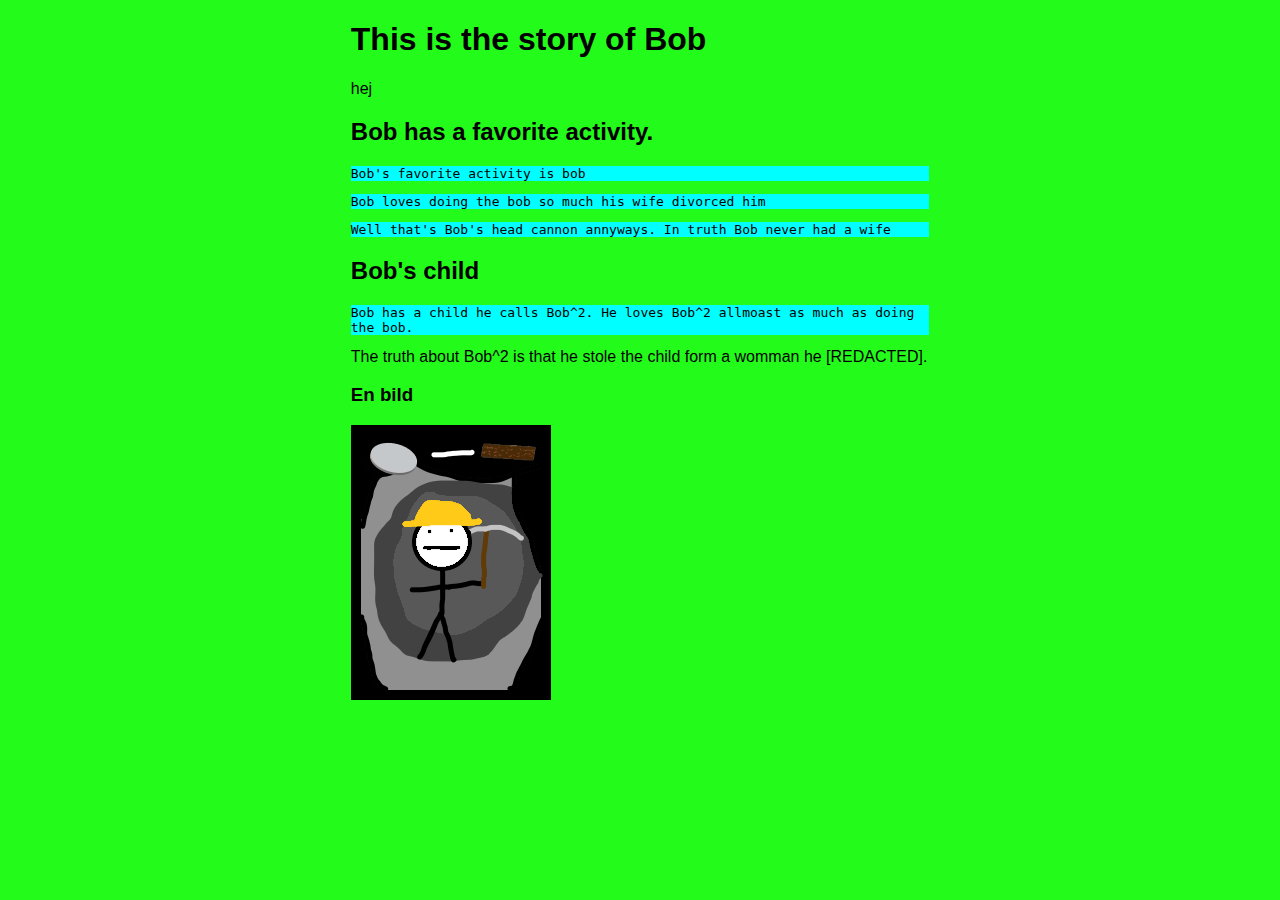
<file: docs/index.html>
<!DOCTYPE html>
<html lang="en">
<head>
    <meta charset="UTF-8">
    <meta http-equiv="X-UA-Compatible" content="IE=edge">
    <meta name="viewport" content="width=device-width, initial-scale=1.0">
    <link rel="stylesheet" href="css/style.css">
    <title>Halal.jpg</title>
    <link rel="preconnect" href="https://fonts.googleapis.com">
<link rel="preconnect" href="https://fonts.gstatic.com" crossorigin>
<link href="https://fonts.googleapis.com/css2?family=Stick&display=swap" rel="stylesheet"> 
</head>
<body>
    <h1>This is the story of Bob</h1>
    <bob>hej</bob>
    <h2>Bob has a favorite activity.</h2>
    <p>Bob's favorite activity is bob</p>
    <p>Bob loves doing the bob so much his wife divorced him</p>
    <p>Well that's Bob's head cannon annyways. In truth Bob never had a wife</p>
    <h2>Bob's child</h2>
    <p>Bob has a child he calls Bob^2. He loves Bob^2 allmoast as much as doing the bob.</p>
    <bob>The truth about Bob^2 is that he stole the child form a womman he [REDACTED].</bob>

    <h3>En bild</h3>
    <img src="images/bild.png">
</body>
</html>
</file>
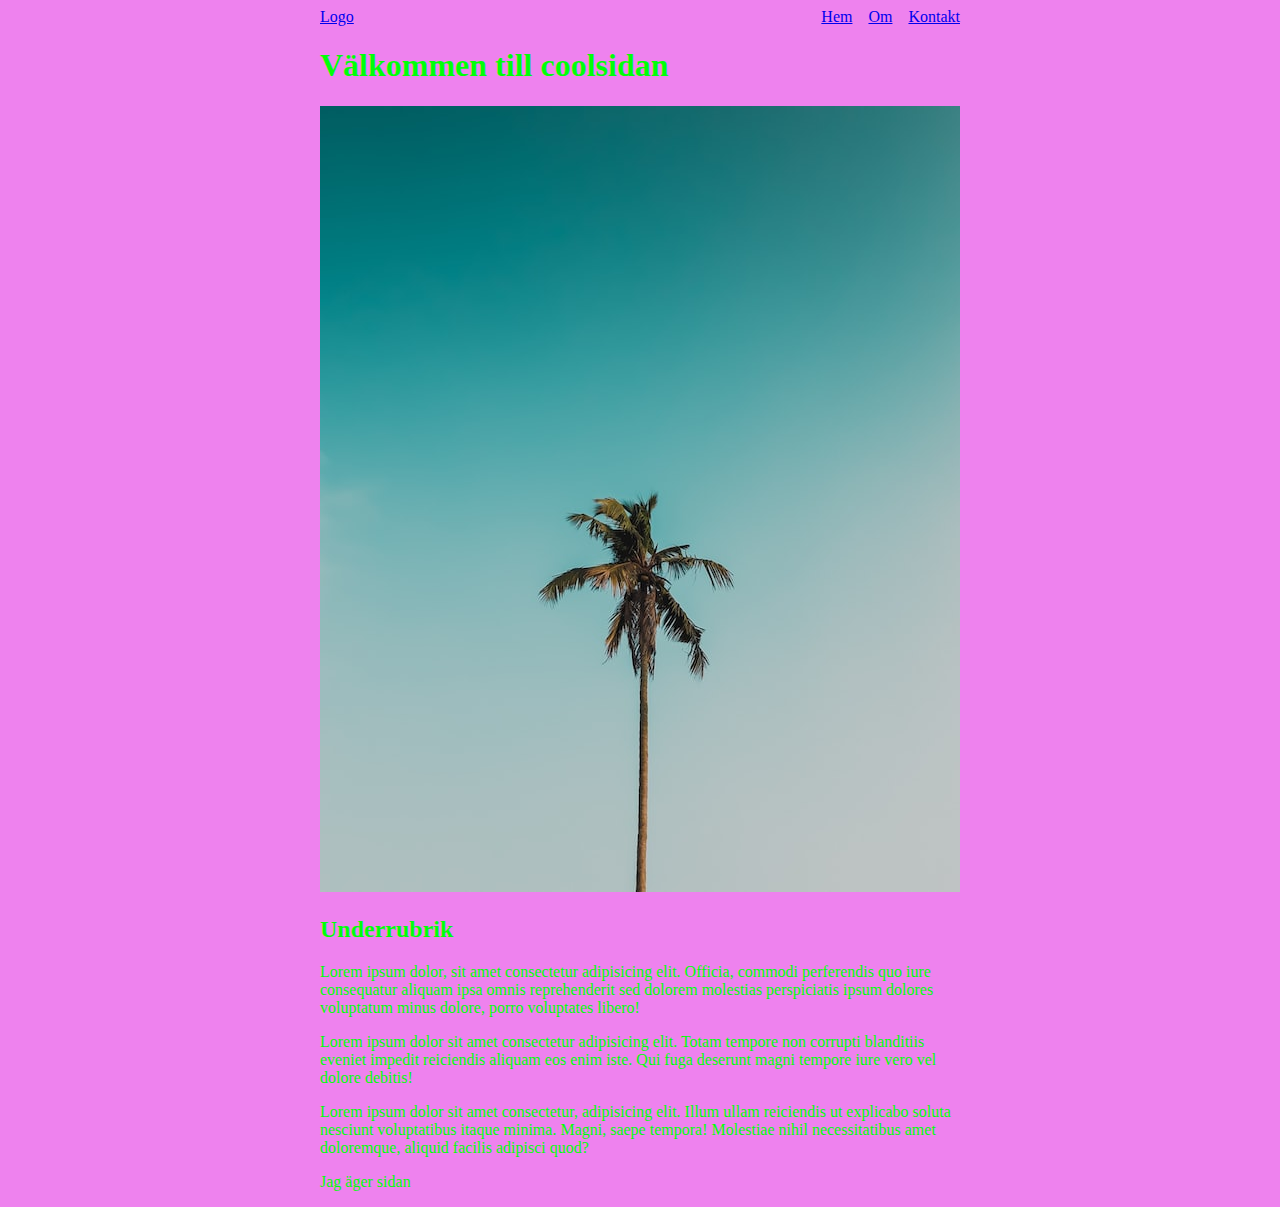
<file: docs/layout.html>
<!DOCTYPE html>
<html lang="sv">
<head>
    <meta charset="UTF-8">
    <meta http-equiv="X-UA-Compatible" content="IE=edge">
    <meta name="viewport" content="width=§, initial-scale=1.0">
    <title>layout exempel</title>
    <link rel="stylesheet" href="css/layout.css">
</head>

<body>
    <nav class="container">
        
       <a href="/">Logo</a> 

        <ul>
            <li><a href="/">Hem</a></li>
            <li><a href="/">Om</a></li>
            <li><a href="/">Kontakt</a></li>
        </ul>

    </nav>

    <main class="container">
        <header>
            <h1>Välkommen till coolsidan</h1>
            <img src="images/joel-johnson-lqN-M9LyOF4-unsplash(1).jpg" alt="placeholder">

        </header>

        <section>
            <h2>Underrubrik</h2>

            <p>Lorem ipsum dolor, sit amet consectetur adipisicing elit. Officia, commodi perferendis quo iure consequatur aliquam ipsa omnis reprehenderit sed dolorem molestias perspiciatis ipsum dolores voluptatum minus dolore, porro voluptates libero!</p>
            <p>Lorem ipsum dolor sit amet consectetur adipisicing elit. Totam tempore non corrupti blanditiis eveniet impedit reiciendis aliquam eos enim iste. Qui fuga deserunt magni tempore iure vero vel dolore debitis!</p>
            <p>Lorem ipsum dolor sit amet consectetur, adipisicing elit. Illum ullam reiciendis ut explicabo soluta nesciunt voluptatibus itaque minima. Magni, saepe tempora! Molestiae nihil necessitatibus amet doloremque, aliquid facilis adipisci quod?</p>
        </section>

    </main>

    <footer class="container">

        <p>Jag äger sidan</p>

    </footer>


</body>
</html>
</file>
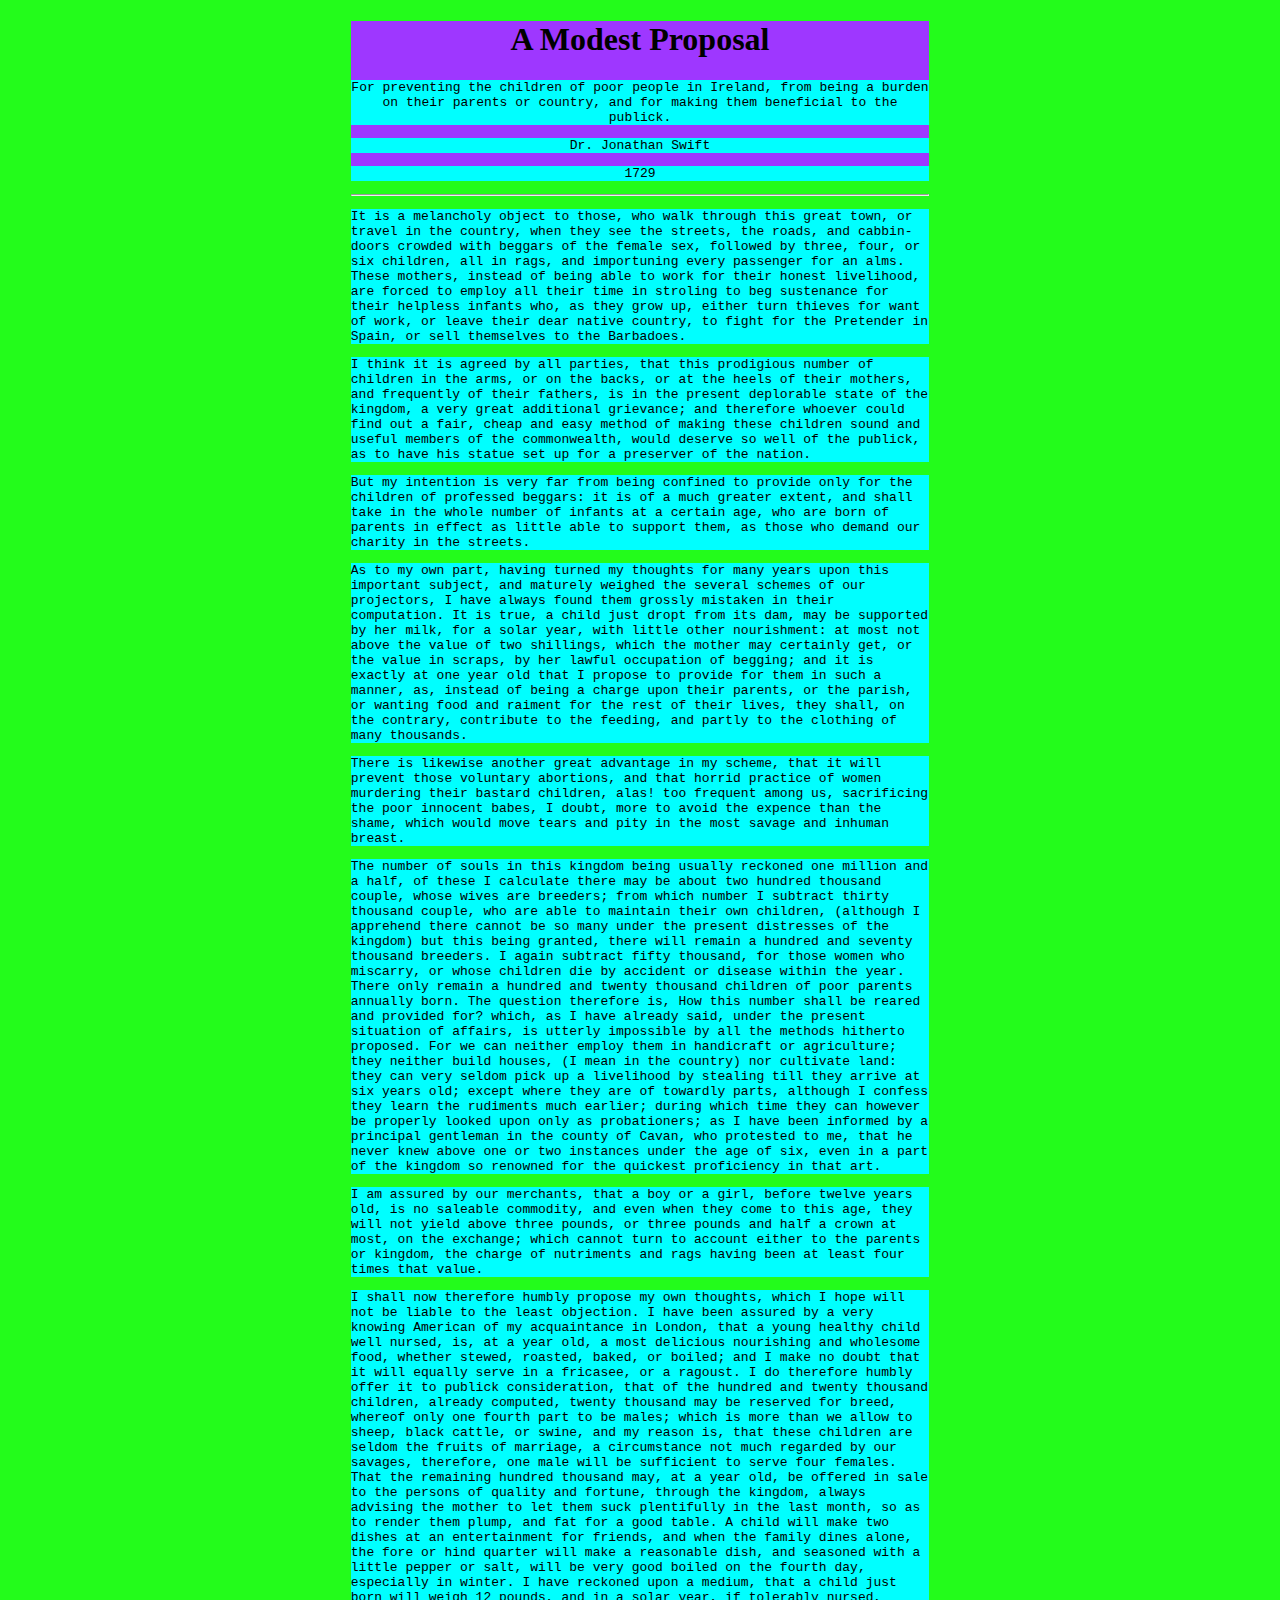
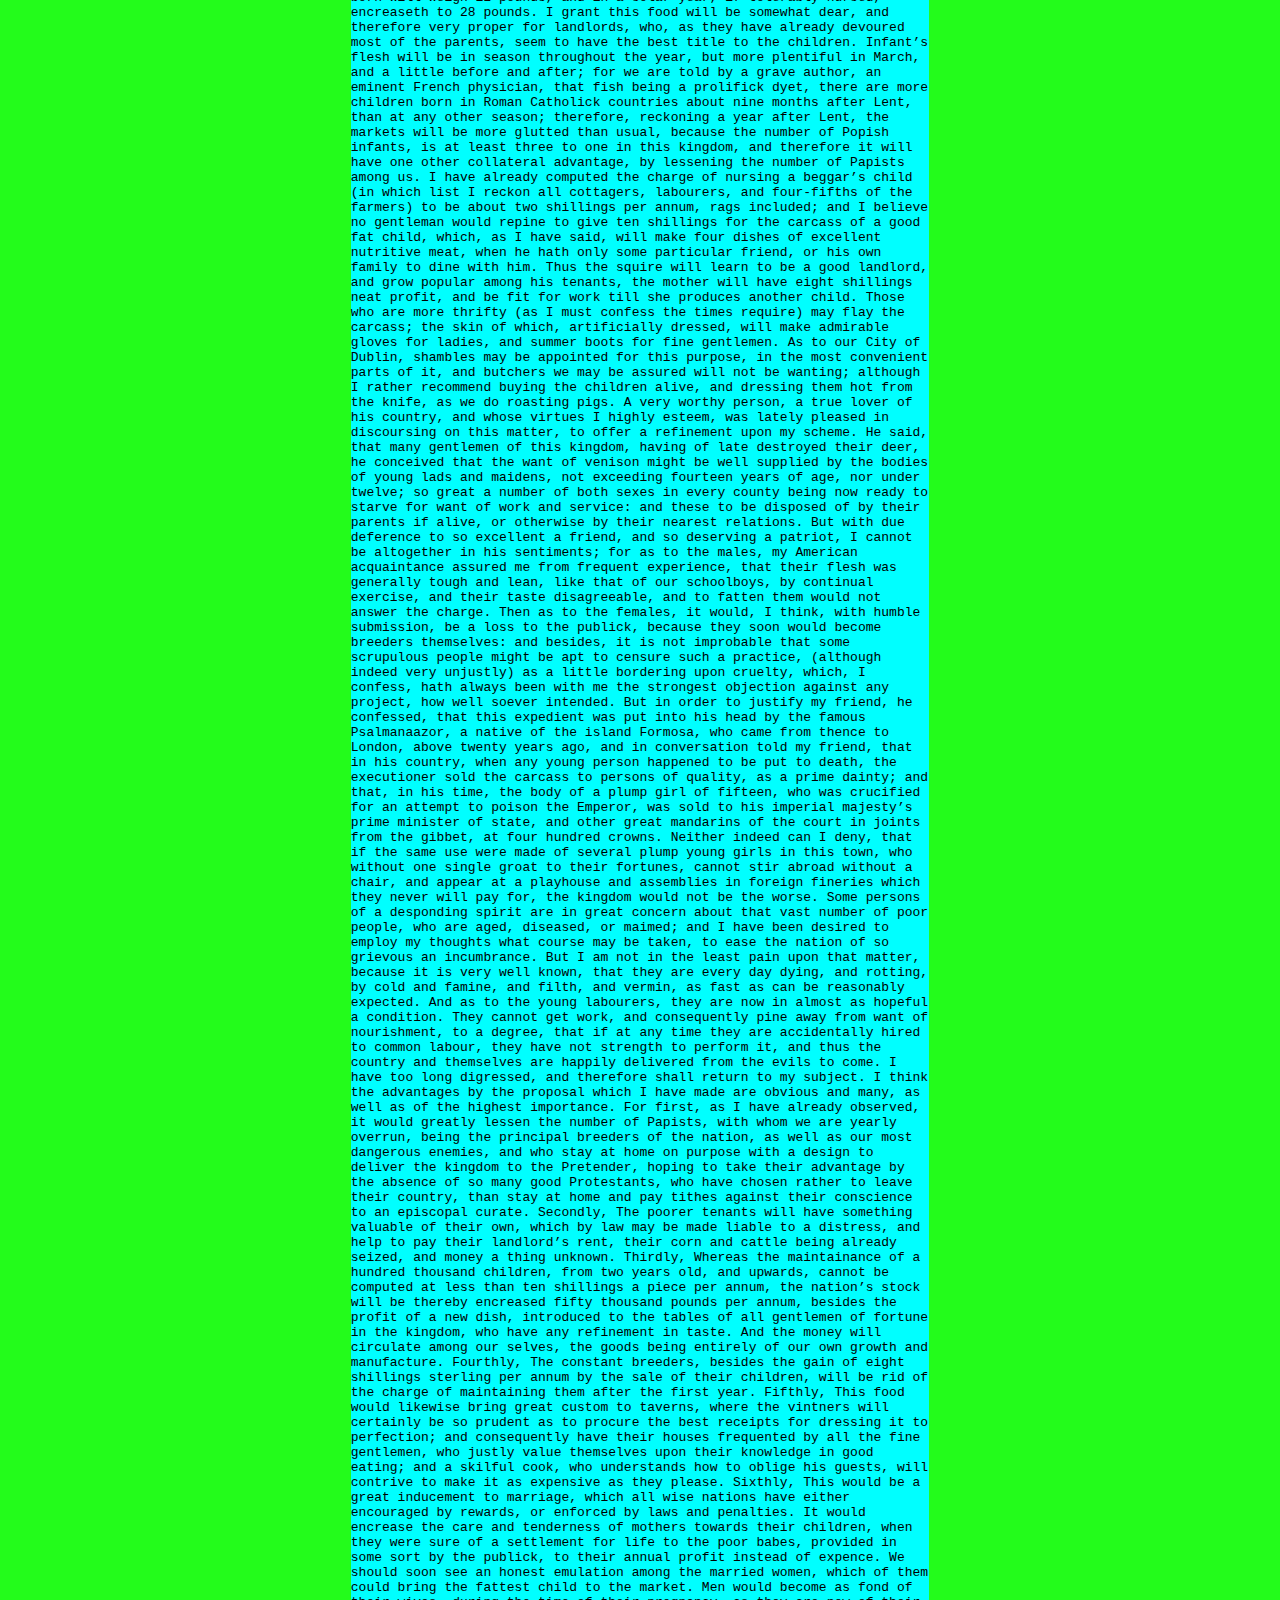
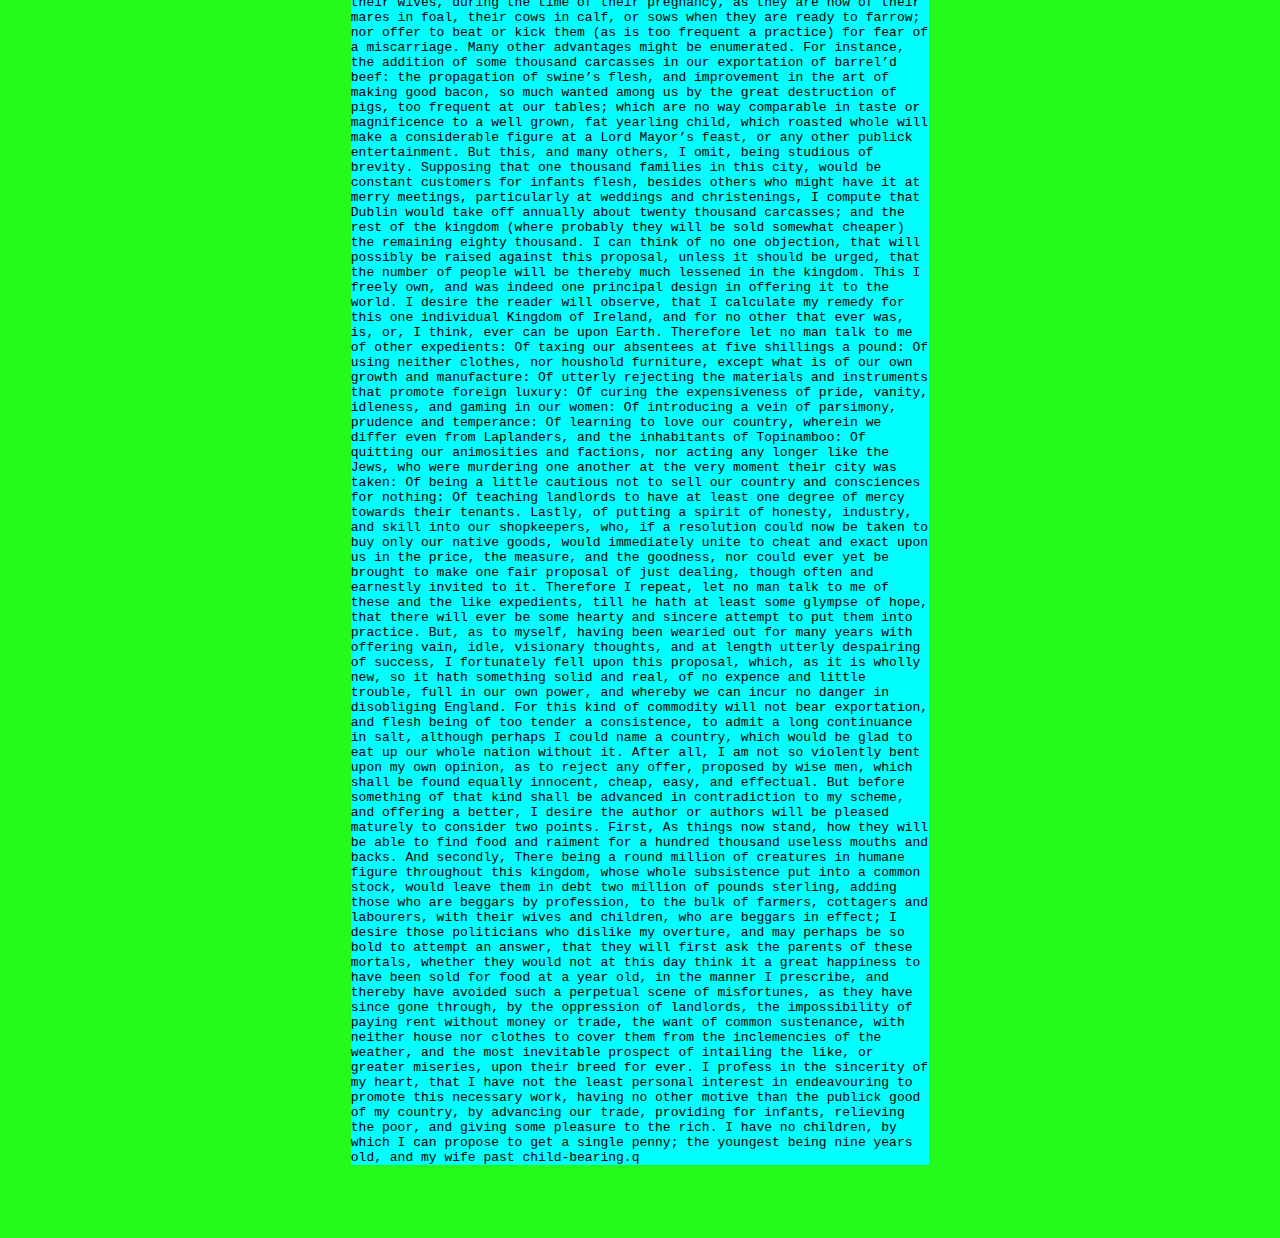
<file: docs/story.html>
<!DOCTYPE html>
<html lang="en">

<head>
    <meta charset="UTF-8">
    <meta http-equiv="X-UA-Compatible" content="IE=edge">
    <meta name="viewport" content="width=device-width, initial-scale=1.0">
    <title>A modest proposal</title>
    <link rel="stylesheet" href="css/style.css">
    <style>
   
    </style>
</head>

<body>

    <header>

        <h1>A Modest Proposal</h1>

        <p> For preventing the children of poor people in Ireland,
            from being a burden on their parents or country,
            and for making them beneficial to the publick.</p>

        <p> Dr. Jonathan Swift</p>

        <p><time datetime="1729">1729</time></p>
    </header>
<hr>

    <p>It is a melancholy object to those, who walk through this great town,
        or travel in the country, when they see the streets, the roads, and
        cabbin-doors crowded with beggars of the female sex, followed by three,
        four, or six children, all in rags, and importuning every passenger for
        an alms. These mothers, instead of being able to work for their honest
        livelihood, are forced to employ all their time in stroling to beg
        sustenance for their helpless infants who, as they grow up, either turn
        thieves for want of work, or leave their dear native country, to fight
        for the Pretender in Spain, or sell themselves to the Barbadoes.</p>

    <p>I think it is agreed by all parties, that this prodigious number of
        children in the arms, or on the backs, or at the heels of their
        mothers, and frequently of their fathers, is in the present deplorable
        state of the kingdom, a very great additional grievance; and therefore
        whoever could find out a fair, cheap and easy method of making these
        children sound and useful members of the commonwealth, would deserve so
        well of the publick, as to have his statue set up for a preserver of
        the nation.</p>

    <p>But my intention is very far from being confined to provide only for
        the children of professed beggars: it is of a much greater extent, and
        shall take in the whole number of infants at a certain age, who are
        born of parents in effect as little able to support them, as those who
        demand our charity in the streets.
    </p>

    <p>As to my own part, having turned my thoughts for many years upon this
        important subject, and maturely weighed the several schemes of our
        projectors, I have always found them grossly mistaken in their
        computation. It is true, a child just dropt from its dam, may be
        supported by her milk, for a solar year, with little other nourishment:
        at most not above the value of two shillings, which the mother may
        certainly get, or the value in scraps, by her lawful occupation of
        begging; and it is exactly at one year old that I propose to provide
        for them in such a manner, as, instead of being a charge upon their
        parents, or the parish, or wanting food and raiment for the rest of
        their lives, they shall, on the contrary, contribute to the feeding,
        and partly to the clothing of many thousands.</p>

    <p>There is likewise another great advantage in my scheme, that it will
        prevent those voluntary abortions, and that horrid practice of women
        murdering their bastard children, alas! too frequent among us,
        sacrificing the poor innocent babes, I doubt, more to avoid the expence
        than the shame, which would move tears and pity in the most savage and
        inhuman breast.</p>

    <p>The number of souls in this kingdom being usually reckoned one million
        and a half, of these I calculate there may be about two hundred
        thousand couple, whose wives are breeders; from which number I subtract
        thirty thousand couple, who are able to maintain their own children,
        (although I apprehend there cannot be so many under the present
        distresses of the kingdom) but this being granted, there will remain a
        hundred and seventy thousand breeders. I again subtract fifty thousand,
        for those women who miscarry, or whose children die by accident or
        disease within the year. There only remain a hundred and twenty
        thousand children of poor parents annually born. The question therefore
        is, How this number shall be reared and provided for? which, as I have
        already said, under the present situation of affairs, is utterly
        impossible by all the methods hitherto proposed. For we can neither
        employ them in handicraft or agriculture; they neither build houses, (I
        mean in the country) nor cultivate land: they can very seldom pick up a
        livelihood by stealing till they arrive at six years old; except where
        they are of towardly parts, although I confess they learn the rudiments
        much earlier; during which time they can however be properly looked
        upon only as probationers; as I have been informed by a principal
        gentleman in the county of Cavan, who protested to me, that he never
        knew above one or two instances under the age of six, even in a part of
        the kingdom so renowned for the quickest proficiency in that art.</p>

    <p>I am assured by our merchants, that a boy or a girl, before twelve
        years old, is no saleable commodity, and even when they come to this
        age, they will not yield above three pounds, or three pounds and half a
        crown at most, on the exchange; which cannot turn to account either to
        the parents or kingdom, the charge of nutriments and rags having been
        at least four times that value.</p>

    <p>I shall now therefore humbly propose my own thoughts, which I hope will
        not be liable to the least objection.

        I have been assured by a very knowing American of my acquaintance in
        London, that a young healthy child well nursed, is, at a year old, a
        most delicious nourishing and wholesome food, whether stewed, roasted,
        baked, or boiled; and I make no doubt that it will equally serve in a
        fricasee, or a ragoust.

        I do therefore humbly offer it to publick consideration, that of the
        hundred and twenty thousand children, already computed, twenty thousand
        may be reserved for breed, whereof only one fourth part to be males;
        which is more than we allow to sheep, black cattle, or swine, and my
        reason is, that these children are seldom the fruits of marriage, a
        circumstance not much regarded by our savages, therefore, one male will
        be sufficient to serve four females. That the remaining hundred
        thousand may, at a year old, be offered in sale to the persons of
        quality and fortune, through the kingdom, always advising the mother to
        let them suck plentifully in the last month, so as to render them
        plump, and fat for a good table. A child will make two dishes at an
        entertainment for friends, and when the family dines alone, the fore or
        hind quarter will make a reasonable dish, and seasoned with a little
        pepper or salt, will be very good boiled on the fourth day, especially
        in winter.

        I have reckoned upon a medium, that a child just born will weigh 12
        pounds, and in a solar year, if tolerably nursed, encreaseth to 28
        pounds.

        I grant this food will be somewhat dear, and therefore very proper for
        landlords, who, as they have already devoured most of the parents, seem
        to have the best title to the children.

        Infant’s flesh will be in season throughout the year, but more
        plentiful in March, and a little before and after; for we are told by a
        grave author, an eminent French physician, that fish being a prolifick
        dyet, there are more children born in Roman Catholick countries about
        nine months after Lent, than at any other season; therefore, reckoning
        a year after Lent, the markets will be more glutted than usual, because
        the number of Popish infants, is at least three to one in this kingdom,
        and therefore it will have one other collateral advantage, by lessening
        the number of Papists among us.

        I have already computed the charge of nursing a beggar’s child (in
        which list I reckon all cottagers, labourers, and four-fifths of the
        farmers) to be about two shillings per annum, rags included; and I
        believe no gentleman would repine to give ten shillings for the carcass
        of a good fat child, which, as I have said, will make four dishes of
        excellent nutritive meat, when he hath only some particular friend, or
        his own family to dine with him. Thus the squire will learn to be a
        good landlord, and grow popular among his tenants, the mother will have
        eight shillings neat profit, and be fit for work till she produces
        another child.

        Those who are more thrifty (as I must confess the times require) may
        flay the carcass; the skin of which, artificially dressed, will make
        admirable gloves for ladies, and summer boots for fine gentlemen.

        As to our City of Dublin, shambles may be appointed for this purpose,
        in the most convenient parts of it, and butchers we may be assured will
        not be wanting; although I rather recommend buying the children alive,
        and dressing them hot from the knife, as we do roasting pigs.

        A very worthy person, a true lover of his country, and whose virtues I
        highly esteem, was lately pleased in discoursing on this matter, to
        offer a refinement upon my scheme. He said, that many gentlemen of this
        kingdom, having of late destroyed their deer, he conceived that the
        want of venison might be well supplied by the bodies of young lads and
        maidens, not exceeding fourteen years of age, nor under twelve; so
        great a number of both sexes in every county being now ready to starve
        for want of work and service: and these to be disposed of by their
        parents if alive, or otherwise by their nearest relations. But with due
        deference to so excellent a friend, and so deserving a patriot, I
        cannot be altogether in his sentiments; for as to the males, my
        American acquaintance assured me from frequent experience, that their
        flesh was generally tough and lean, like that of our schoolboys, by
        continual exercise, and their taste disagreeable, and to fatten them
        would not answer the charge. Then as to the females, it would, I think,
        with humble submission, be a loss to the publick, because they soon
        would become breeders themselves: and besides, it is not improbable
        that some scrupulous people might be apt to censure such a practice,
        (although indeed very unjustly) as a little bordering upon cruelty,
        which, I confess, hath always been with me the strongest objection
        against any project, how well soever intended.

        But in order to justify my friend, he confessed, that this expedient
        was put into his head by the famous Psalmanaazor, a native of the
        island Formosa, who came from thence to London, above twenty years ago,
        and in conversation told my friend, that in his country, when any young
        person happened to be put to death, the executioner sold the carcass to
        persons of quality, as a prime dainty; and that, in his time, the body
        of a plump girl of fifteen, who was crucified for an attempt to poison
        the Emperor, was sold to his imperial majesty’s prime minister of
        state, and other great mandarins of the court in joints from the
        gibbet, at four hundred crowns. Neither indeed can I deny, that if the
        same use were made of several plump young girls in this town, who
        without one single groat to their fortunes, cannot stir abroad without
        a chair, and appear at a playhouse and assemblies in foreign fineries
        which they never will pay for, the kingdom would not be the worse.

        Some persons of a desponding spirit are in great concern about that
        vast number of poor people, who are aged, diseased, or maimed; and I
        have been desired to employ my thoughts what course may be taken, to
        ease the nation of so grievous an incumbrance. But I am not in the
        least pain upon that matter, because it is very well known, that they
        are every day dying, and rotting, by cold and famine, and filth, and
        vermin, as fast as can be reasonably expected. And as to the young
        labourers, they are now in almost as hopeful a condition. They cannot
        get work, and consequently pine away from want of nourishment, to a
        degree, that if at any time they are accidentally hired to common
        labour, they have not strength to perform it, and thus the country and
        themselves are happily delivered from the evils to come.

        I have too long digressed, and therefore shall return to my subject. I
        think the advantages by the proposal which I have made are obvious and
        many, as well as of the highest importance.

        For first, as I have already observed, it would greatly lessen the
        number of Papists, with whom we are yearly overrun, being the principal
        breeders of the nation, as well as our most dangerous enemies, and who
        stay at home on purpose with a design to deliver the kingdom to the
        Pretender, hoping to take their advantage by the absence of so many
        good Protestants, who have chosen rather to leave their country, than
        stay at home and pay tithes against their conscience to an episcopal
        curate.

        Secondly, The poorer tenants will have something valuable of their own,
        which by law may be made liable to a distress, and help to pay their
        landlord’s rent, their corn and cattle being already seized, and money
        a thing unknown.

        Thirdly, Whereas the maintainance of a hundred thousand children, from
        two years old, and upwards, cannot be computed at less than ten
        shillings a piece per annum, the nation’s stock will be thereby
        encreased fifty thousand pounds per annum, besides the profit of a new
        dish, introduced to the tables of all gentlemen of fortune in the
        kingdom, who have any refinement in taste. And the money will circulate
        among our selves, the goods being entirely of our own growth and
        manufacture.

        Fourthly, The constant breeders, besides the gain of eight shillings
        sterling per annum by the sale of their children, will be rid of the
        charge of maintaining them after the first year.

        Fifthly, This food would likewise bring great custom to taverns, where
        the vintners will certainly be so prudent as to procure the best
        receipts for dressing it to perfection; and consequently have their
        houses frequented by all the fine gentlemen, who justly value
        themselves upon their knowledge in good eating; and a skilful cook, who
        understands how to oblige his guests, will contrive to make it as
        expensive as they please.

        Sixthly, This would be a great inducement to marriage, which all wise
        nations have either encouraged by rewards, or enforced by laws and
        penalties. It would encrease the care and tenderness of mothers towards
        their children, when they were sure of a settlement for life to the
        poor babes, provided in some sort by the publick, to their annual
        profit instead of expence. We should soon see an honest emulation among
        the married women, which of them could bring the fattest child to the
        market. Men would become as fond of their wives, during the time of
        their pregnancy, as they are now of their mares in foal, their cows in
        calf, or sows when they are ready to farrow; nor offer to beat or kick
        them (as is too frequent a practice) for fear of a miscarriage.

        Many other advantages might be enumerated. For instance, the addition
        of some thousand carcasses in our exportation of barrel’d beef: the
        propagation of swine’s flesh, and improvement in the art of making good
        bacon, so much wanted among us by the great destruction of pigs, too
        frequent at our tables; which are no way comparable in taste or
        magnificence to a well grown, fat yearling child, which roasted whole
        will make a considerable figure at a Lord Mayor’s feast, or any other
        publick entertainment. But this, and many others, I omit, being
        studious of brevity.

        Supposing that one thousand families in this city, would be constant
        customers for infants flesh, besides others who might have it at merry
        meetings, particularly at weddings and christenings, I compute that
        Dublin would take off annually about twenty thousand carcasses; and the
        rest of the kingdom (where probably they will be sold somewhat cheaper)
        the remaining eighty thousand.

        I can think of no one objection, that will possibly be raised against
        this proposal, unless it should be urged, that the number of people
        will be thereby much lessened in the kingdom. This I freely own, and
        was indeed one principal design in offering it to the world. I desire
        the reader will observe, that I calculate my remedy for this one
        individual Kingdom of Ireland, and for no other that ever was, is, or,
        I think, ever can be upon Earth. Therefore let no man talk to me of
        other expedients: Of taxing our absentees at five shillings a pound: Of
        using neither clothes, nor houshold furniture, except what is of our
        own growth and manufacture: Of utterly rejecting the materials and
        instruments that promote foreign luxury: Of curing the expensiveness of
        pride, vanity, idleness, and gaming in our women: Of introducing a vein
        of parsimony, prudence and temperance: Of learning to love our country,
        wherein we differ even from Laplanders, and the inhabitants of
        Topinamboo: Of quitting our animosities and factions, nor acting any
        longer like the Jews, who were murdering one another at the very moment
        their city was taken: Of being a little cautious not to sell our
        country and consciences for nothing: Of teaching landlords to have at
        least one degree of mercy towards their tenants. Lastly, of putting a
        spirit of honesty, industry, and skill into our shopkeepers, who, if a
        resolution could now be taken to buy only our native goods, would
        immediately unite to cheat and exact upon us in the price, the measure,
        and the goodness, nor could ever yet be brought to make one fair
        proposal of just dealing, though often and earnestly invited to it.

        Therefore I repeat, let no man talk to me of these and the like
        expedients, till he hath at least some glympse of hope, that there will
        ever be some hearty and sincere attempt to put them into practice.

        But, as to myself, having been wearied out for many years with offering
        vain, idle, visionary thoughts, and at length utterly despairing of
        success, I fortunately fell upon this proposal, which, as it is wholly
        new, so it hath something solid and real, of no expence and little
        trouble, full in our own power, and whereby we can incur no danger in
        disobliging England. For this kind of commodity will not bear
        exportation, and flesh being of too tender a consistence, to admit a
        long continuance in salt, although perhaps I could name a country,
        which would be glad to eat up our whole nation without it.

        After all, I am not so violently bent upon my own opinion, as to reject
        any offer, proposed by wise men, which shall be found equally innocent,
        cheap, easy, and effectual. But before something of that kind shall be
        advanced in contradiction to my scheme, and offering a better, I desire
        the author or authors will be pleased maturely to consider two points.
        First, As things now stand, how they will be able to find food and
        raiment for a hundred thousand useless mouths and backs. And secondly,
        There being a round million of creatures in humane figure throughout
        this kingdom, whose whole subsistence put into a common stock, would
        leave them in debt two million of pounds sterling, adding those who are
        beggars by profession, to the bulk of farmers, cottagers and labourers,
        with their wives and children, who are beggars in effect; I desire
        those politicians who dislike my overture, and may perhaps be so bold
        to attempt an answer, that they will first ask the parents of these
        mortals, whether they would not at this day think it a great happiness
        to have been sold for food at a year old, in the manner I prescribe,
        and thereby have avoided such a perpetual scene of misfortunes, as they
        have since gone through, by the oppression of landlords, the
        impossibility of paying rent without money or trade, the want of common
        sustenance, with neither house nor clothes to cover them from the
        inclemencies of the weather, and the most inevitable prospect of
        intailing the like, or greater miseries, upon their breed for ever.

        I profess in the sincerity of my heart, that I have not the least
        personal interest in endeavouring to promote this necessary work,
        having no other motive than the publick good of my country, by
        advancing our trade, providing for infants, relieving the poor, and
        giving some pleasure to the rich. I have no children, by which I can
        propose to get a single penny; the youngest being nine years old, and
        my wife past child-bearing.q</p>
</body>

</html>
</file>
<file: docs/css/style.css>
body {
    max-width: 65ch;
    margin: auto;
    font-family:sans-serif;
    background-color: rgb(35, 252, 27);
}
header {
    text-align: center;
    font-family: serif;
    background-color: rgb(158, 55, 255);
}   

p {
    background-color: aqua;
    font-family: monospace;
}
</file>
<file: docs/css/layout.css>
body{
    color: rgb(0, 255, 8);
    background-color: violet;
    font-family: Impact;
}

nav{
    display: flex;

    justify-content: space-between;
}

nav > ul {
    list-style: none;
    margin: 0;
    padding: 0;

    display: flex;
    gap: 1rem;
}

img{
    max-width: 100%;
    height: auto;

}

.container{
    max-width: min(80ch, 100vw - 2rem);
    margin-inline: auto;
}
</file>
